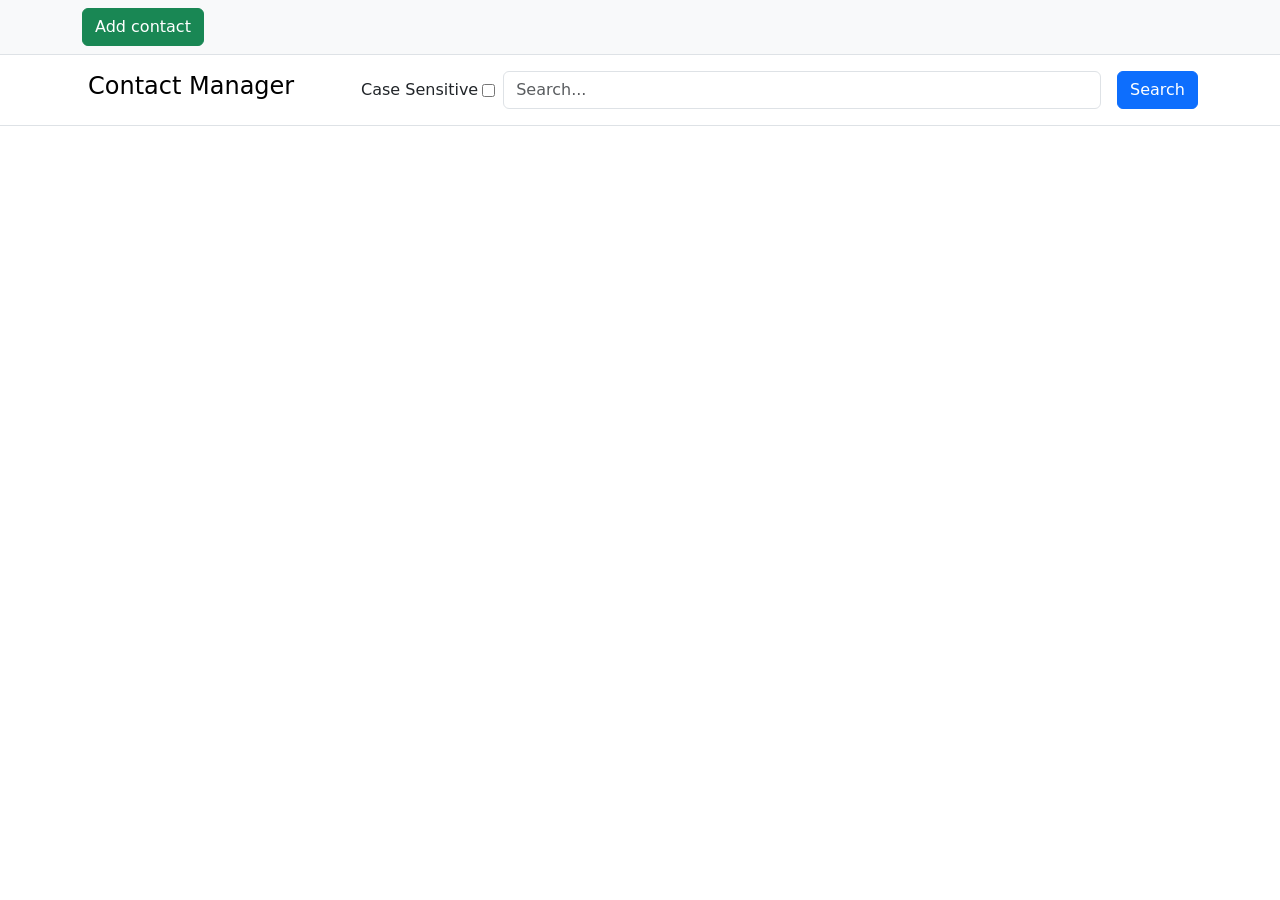
<file: app-contact-manager/index.html>
<!DOCTYPE html>
<html lang="en">

<head>
  <meta charset="UTF-8">
  <meta
    name="viewport"
    content="width=device-width, initial-scale=1.0"
  >
  <title>Contact Manager Upsalla</title>

  <link
    rel="stylesheet"
    href="https://cdn.jsdelivr.net/npm/bootstrap@5.3.2/dist/css/bootstrap.min.css"
    integrity="sha384-T3c6CoIi6uLrA9TneNEoa7RxnatzjcDSCmG1MXxSR1GAsXEV/Dwwykc2MPK8M2HN"
    crossorigin="anonymous"
  >
</head>

<body>
  <nav class="py-2 bg-light border-bottom">
    <div class="container d-flex flex-wrap">
      <ul class="nav me-auto">
        <li class="nav-item btn-group">
          <button
            class="btn btn-success add-contact-button"
            title="Add contact"
            type="button"
          >Add contact</button>
        </li>
      </ul>
    </div>
  </nav>

  <header class="border-bottom py-3 mb-4">
    <div class="container d-flex justify-content-center flex-wrap">
      <h1 class="fs-4 mb-3 mb-lg-0 me-lg-auto text-dark logo"><button
          type="button"
          class="bg-transparent border-0"
        >Contact Manager</button></h1>

      <form class="d-flex w-75 mb-3 mb-lg-0  search-form gap-2">
        <div class="d-flex justify-content-center align-items-center gap-1">
          <label
            for="caseSensitive"
            class="fs-6 text-nowrap"
          >Case Sensitive</label>
          <input
            type="checkbox"
            id="caseSensitive"
            name="caseSensitive"
          >
        </div>
        <input
          type="text"
          class="form-control"
          placeholder="Search..."
          name="q"
        >

        <button
          class="btn btn-primary ms-2"
          type="submit"
          title="Search"
        >Search</button>
      </form>
    </div>
  </header>

  <main class="container">
    <div class="mb-4 notification-bar"></div>

    <div class="stage"></div>
  </main>

  <script
    src="app.js"
    type="module"
  ></script>
</body>

</html>
</file>
